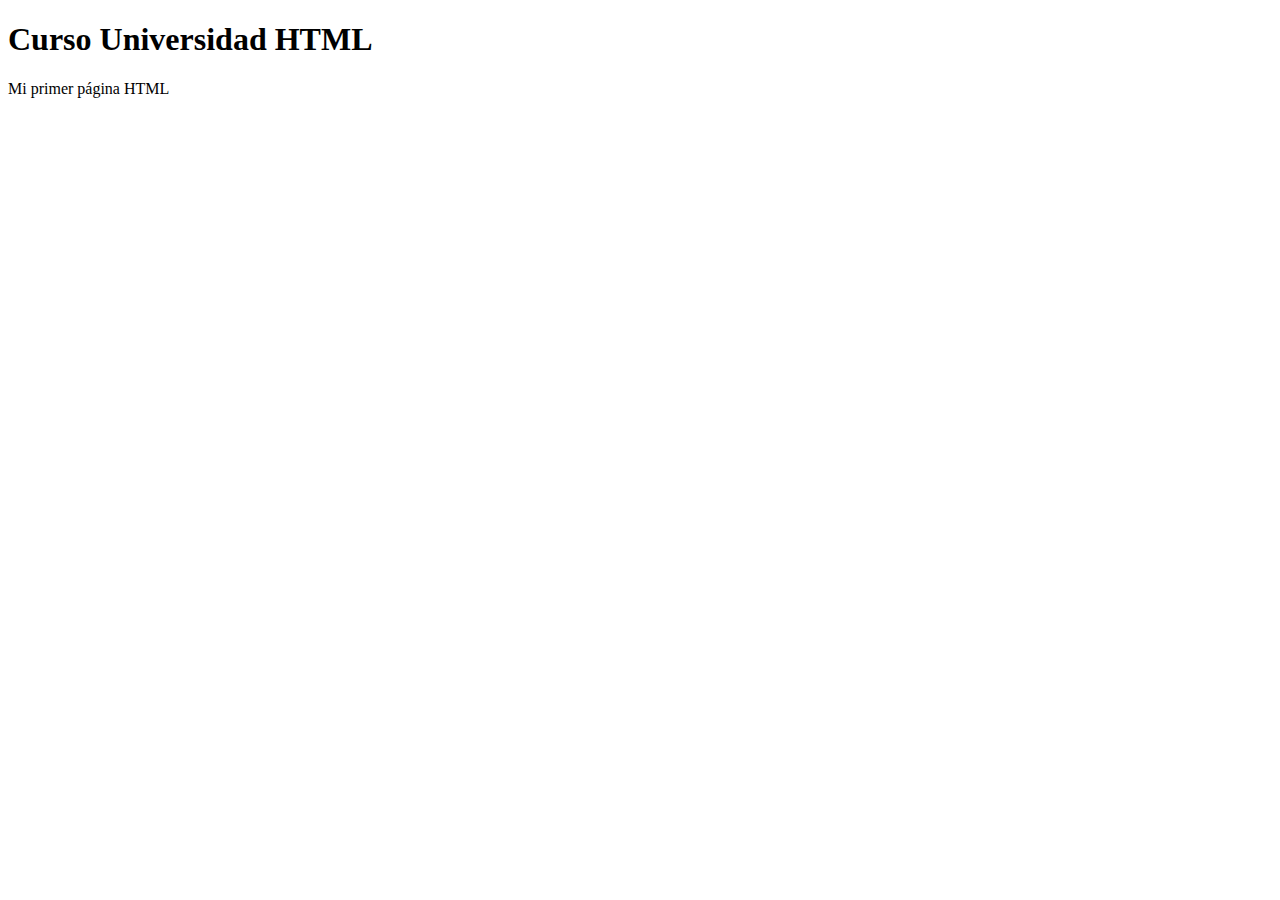
<file: Leccion01/index.html>
<!DOCTYPE html>
<html>
  <head>
    <meta charset="UTF-8" />
    <meta http-equiv="X-UA-Compatible" content="IE=edge" />
    <meta name="viewport" content="width=device-width, initial-scale=1.0" />
    <title>Universidad HTML</title>
  </head>
  <body>
      <h1>Curso Universidad HTML</h1>
      <p>Mi primer página HTML</p>
  </body>
</html>
</file>
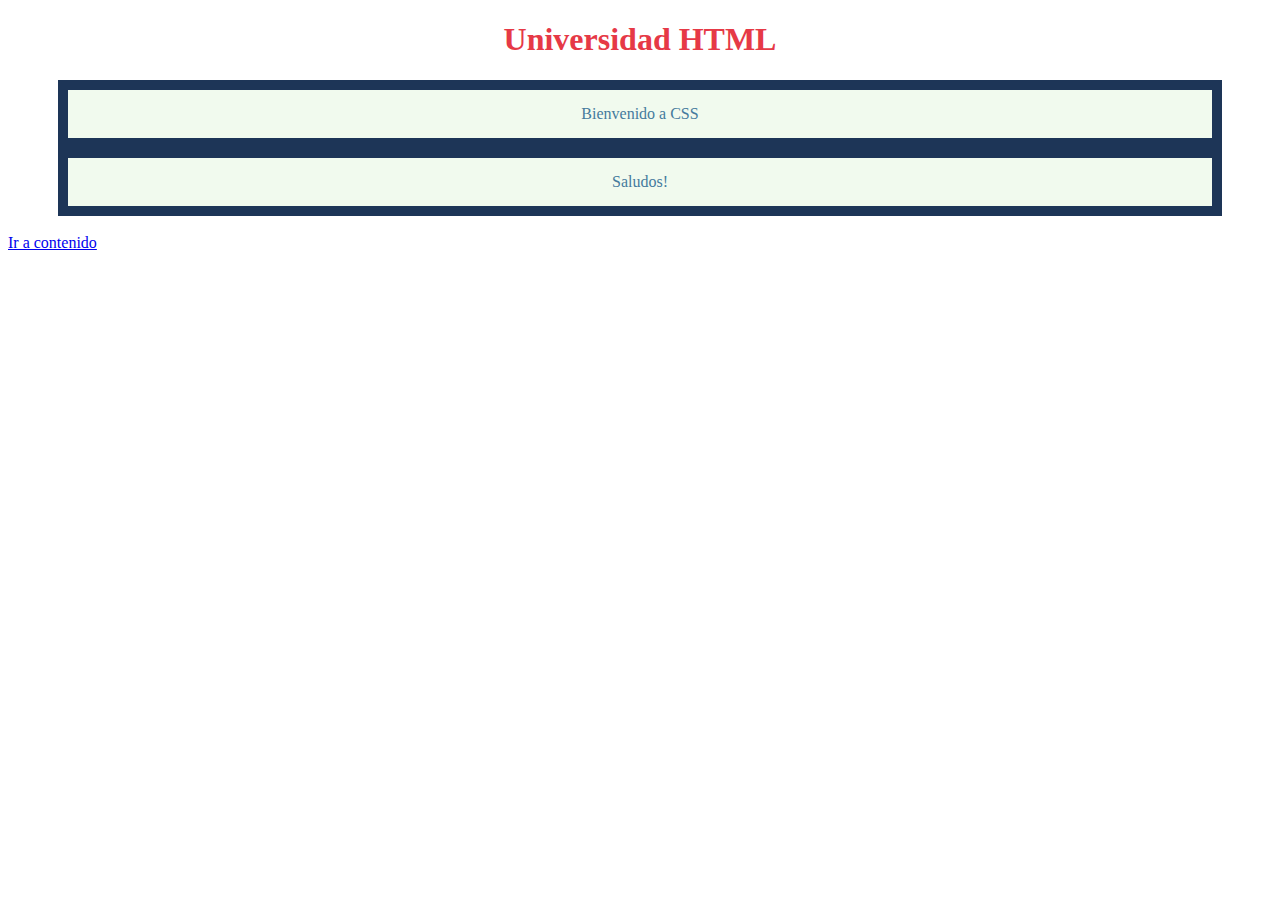
<file: Leccion02/index.html>
<!DOCTYPE html>
<html lang="en">
<head>
    <meta charset="UTF-8">
    <meta http-equiv="X-UA-Compatible" content="IE=edge">
    <meta name="viewport" content="width=device-width, initial-scale=1.0">
    <title>Universidad HTML</title>
    <link rel='stylesheet' href="css/estilos.css"/>
</head>
<body>
    <h1>Universidad HTML</h1>
    <p>Bienvenido a CSS</p>
    <p>Saludos!</p>
    <br/>
    <a href="contenido.html">Ir a contenido</a>
</body>
</html>
</file>
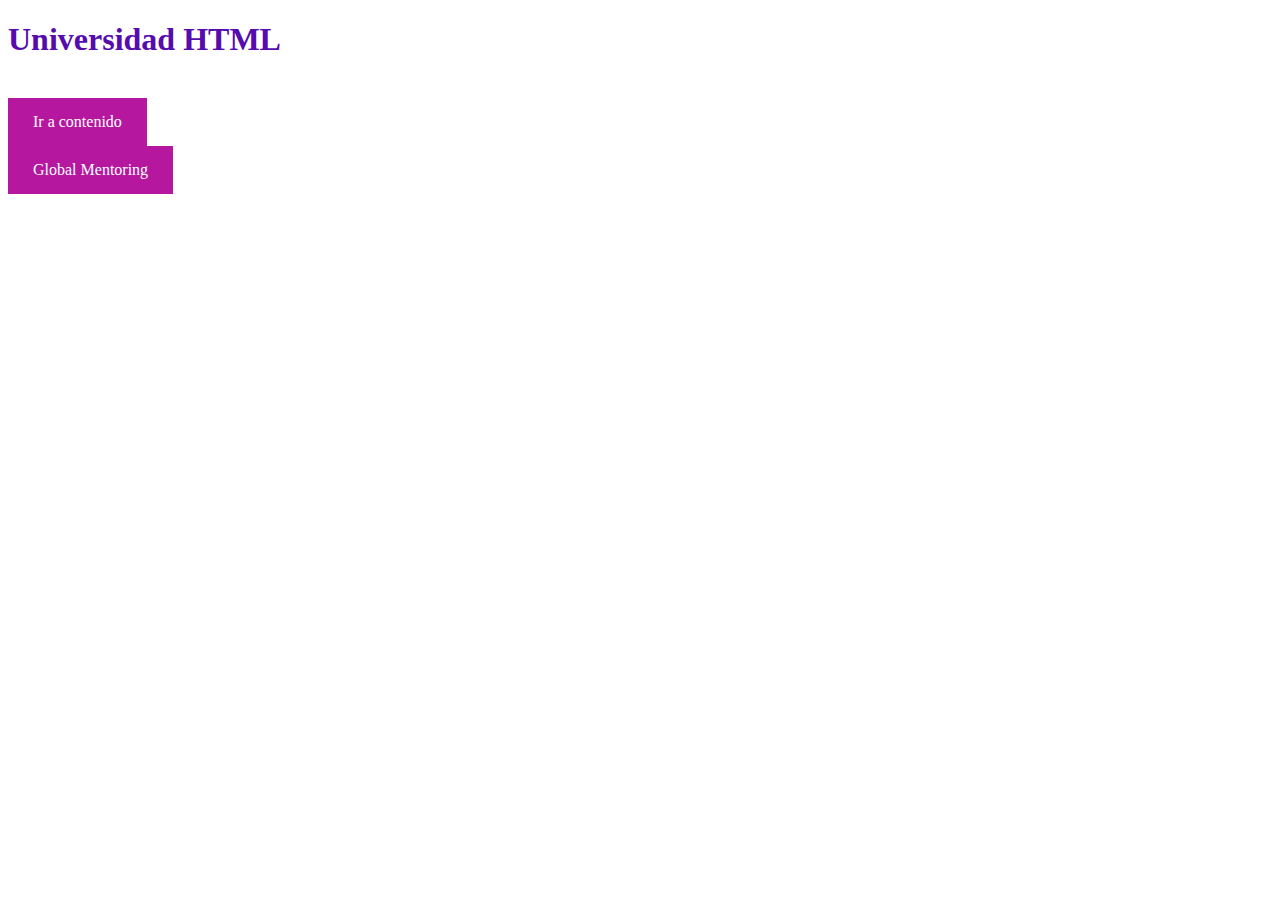
<file: Leccion03/index.html>
<!DOCTYPE html>
<html lang="en">
<head>
    <meta charset="UTF-8">
    <meta http-equiv="X-UA-Compatible" content="IE=edge">
    <meta name="viewport" content="width=device-width, initial-scale=1.0">
    <title>Links HTML</title>
    <link href="css/estilos.css" rel='stylesheet'/>
</head>
<body>
    <h1>Universidad HTML</h1>
    <br/>
    <a href="/web/contenido.html">Ir a contenido</a>
    <br/>
    <a href="http://globalmentoring.com.mx">Global Mentoring</a>
</body>
</html>
</file>
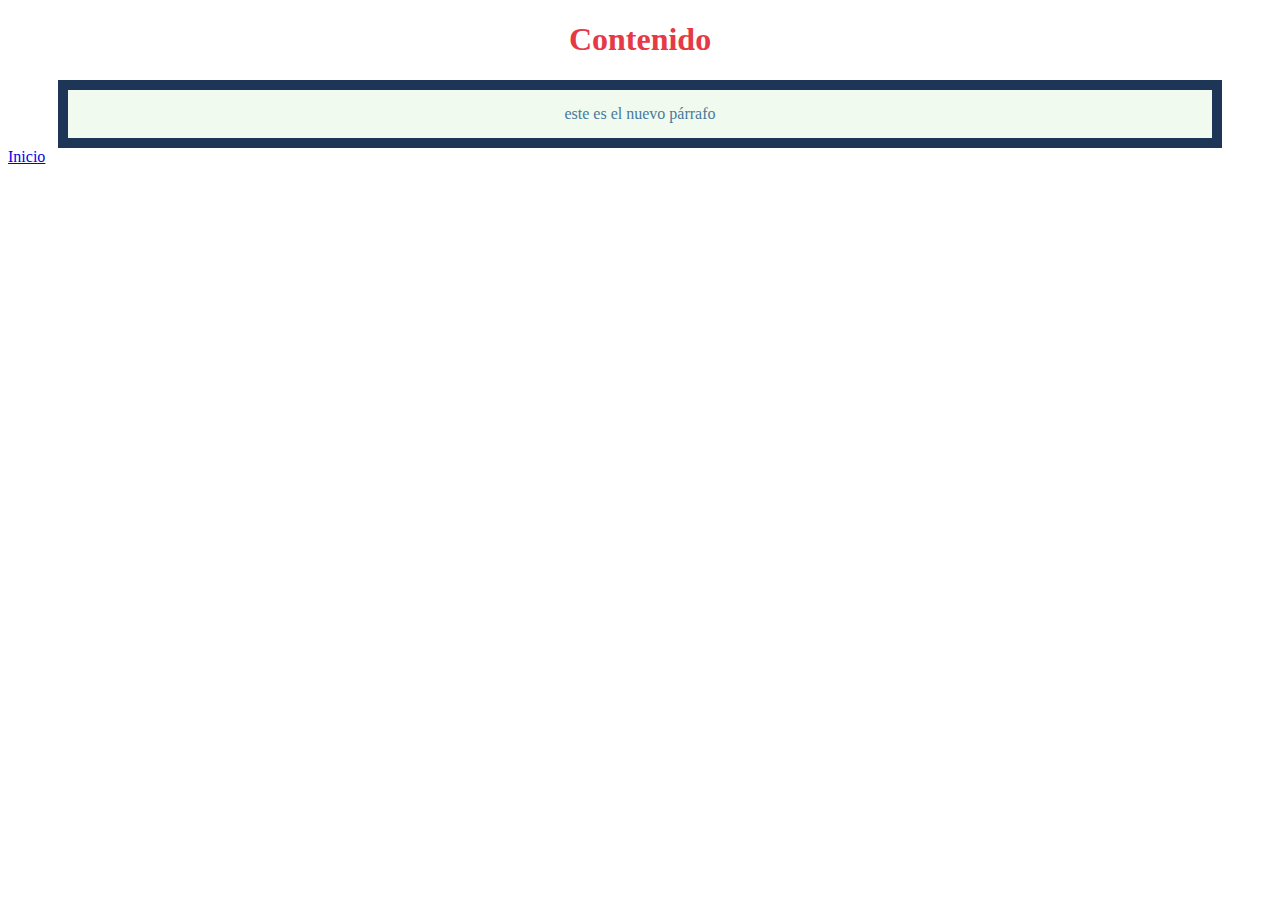
<file: Leccion02/contenido.html>
<!DOCTYPE html>
<html lang="en">
<head>
    <meta charset="UTF-8">
    <meta http-equiv="X-UA-Compatible" content="IE=edge">
    <meta name="viewport" content="width=device-width, initial-scale=1.0">
    <title>Contenido</title>
    <link rel='stylesheet' href="css/estilos.css"/>
</head>
<body>
    <h1>Contenido</h1>
    <p>este es el nuevo párrafo</p>
    <a href="index.html">Inicio</a>
</body>
</html>
</file>
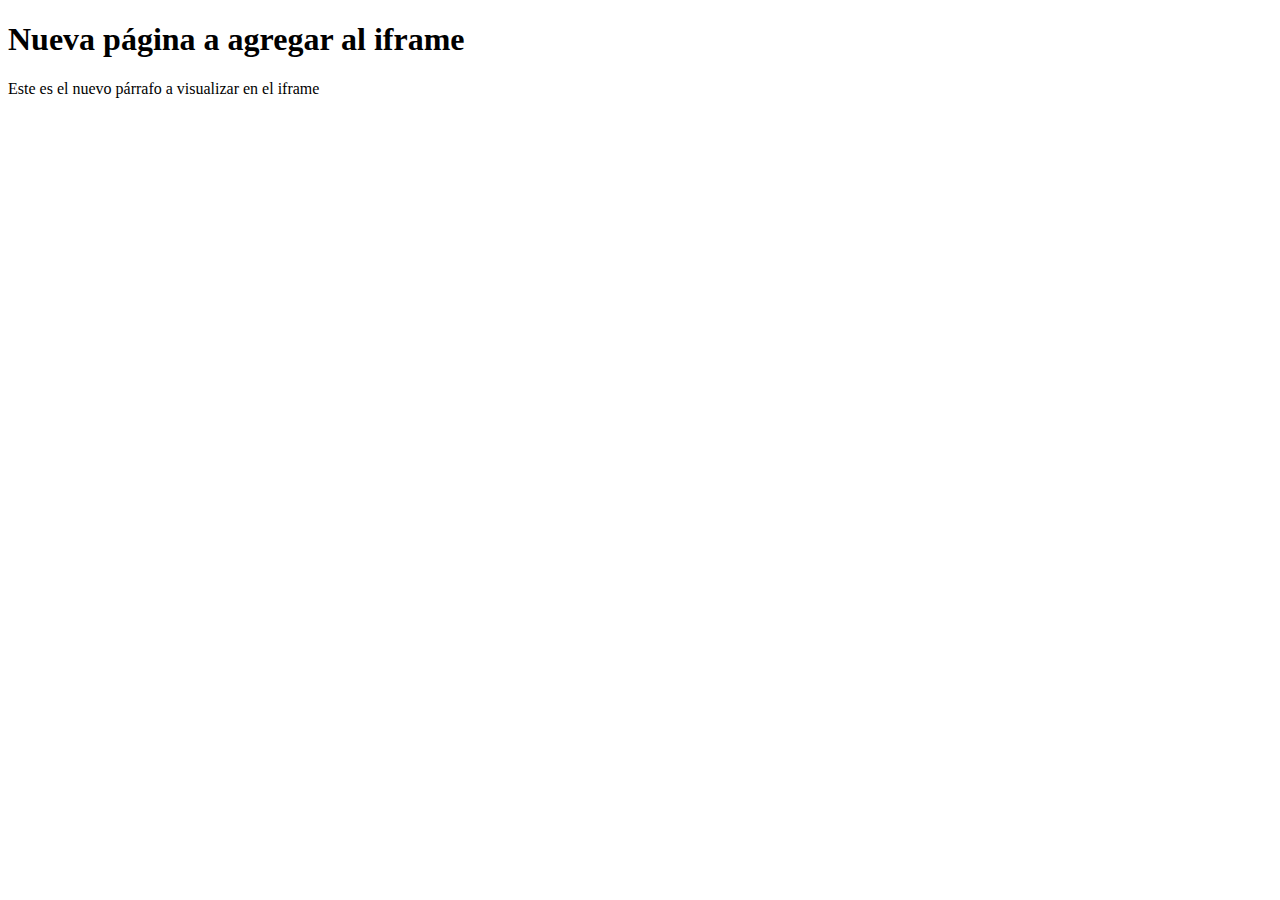
<file: Leccion06/texto.html>
<!DOCTYPE html>
<html lang="en">
<head>
    <meta charset="UTF-8">
    <meta http-equiv="X-UA-Compatible" content="IE=edge">
    <meta name="viewport" content="width=device-width, initial-scale=1.0">
    <title>Texto</title>
</head>
<body>
    <h1>Nueva página a agregar al iframe</h1>
    <p>Este es el nuevo párrafo a visualizar en el iframe</p>
</body>
</html>
</file>
<file: Leccion02/css/estilos.css>
h1{
    color:#e63946;
    text-align: center;
}
p{
    color:#457b9d;
    background-color: #f1faee;
    padding: 15px;
    border:10px solid #1d3557;
    /*margin-top: 40px;
    margin-right: 10px;
    margin-bottom: 20px;
    margin-left: 10px;*/
    margin:auto 50px;
    text-align: center;
}
</file>
<file: Leccion03/css/estilos.css>
h1{
    color: #560bad;
}
a:link, a:visited{
    background-color: #b5179e;
    color: white;
    padding: 15px 25px;
    text-align: center;
    text-decoration: none;
    display: inline-block;
}

a:hover, a:active{
    background-color: #f72585;
}
</file>
